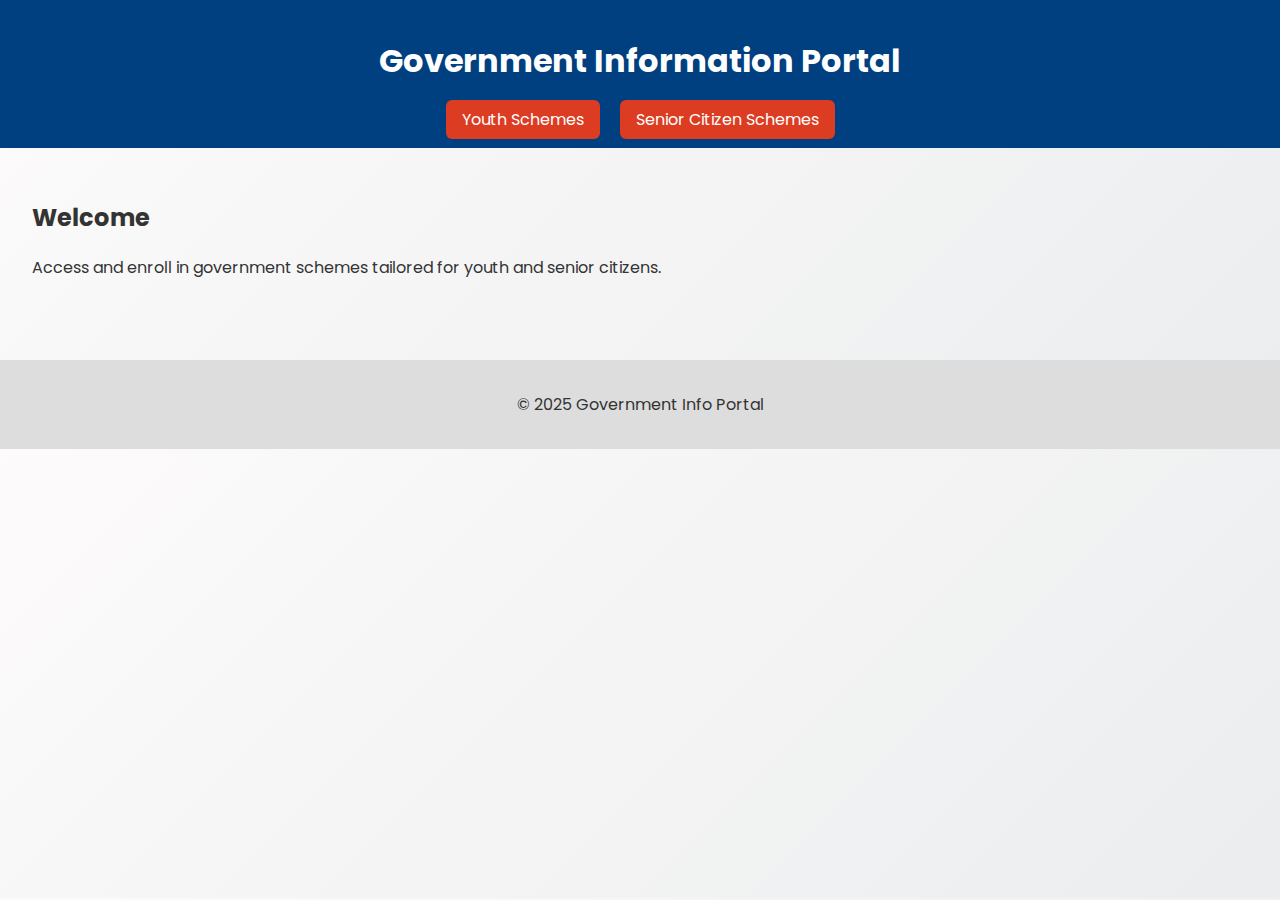
<file: govportal-frontend/index.html>
<!DOCTYPE html>
<html lang="en">
<head>
  <meta charset="UTF-8">
  <meta name="viewport" content="width=device-width, initial-scale=1.0">
  <title>Government Info Portal</title>
  <link rel="stylesheet" href="styles.css">
</head>
<body>
  <header>
    <h1>Government Information Portal</h1>
    <nav>
      <a href="youth.html">Youth Schemes</a>
      <a href="seniors.html">Senior Citizen Schemes</a>
    </nav>
  </header>
  <main>
    <section>
      <h2>Welcome</h2>
      <p>Access and enroll in government schemes tailored for youth and senior citizens.</p>
    </section>
  </main>
  <footer>
    <p>&copy; 2025 Government Info Portal</p>
  </footer>
</body>
</html>
</file>
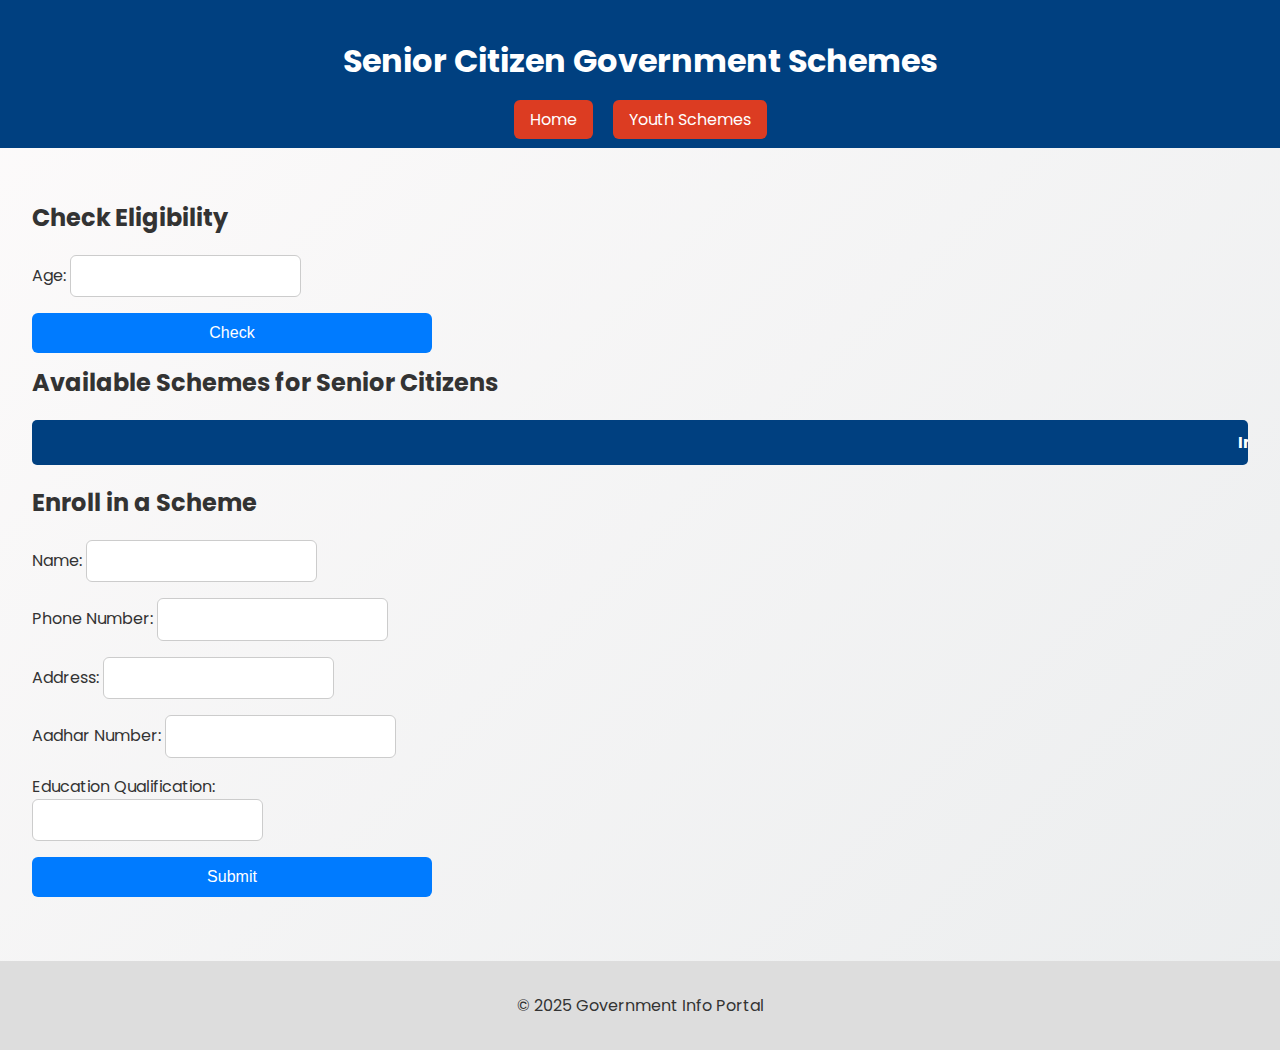
<file: govportal-frontend/seniors.html>
<!DOCTYPE html>
<html lang="en">
<head>
  <meta charset="UTF-8">
  <meta name="viewport" content="width=device-width, initial-scale=1.0">
  <title>Senior Citizen Schemes</title>
  <link rel="stylesheet" href="styles.css">
</head>
<body>
  <header>
    <h1>Senior Citizen Government Schemes</h1>
    <nav>
      <a href="index.html">Home</a>
      <a href="youth.html">Youth Schemes</a>
    </nav>
  </header>
  <main>
    <h2>Check Eligibility</h2>
    <form onsubmit="checkEligibilitySenior(event)">
      <label>Age: <input type="number" id="senior-age" required></label>
      <button type="submit">Check</button>
    </form>
    <div id="senior-result"></div>

<section class="schemes">
  <h2>Available Schemes for Senior Citizens</h2>
  <div class="ticker">
    <div class="ticker-content">
      Indira Gandhi National Old Age Pension Scheme (IGNOAPS) • Pradhan Mantri Vaya Vandana Yojana (PMVVY) • Senior Citizens Savings Scheme (SCSS)
    </div>
  </div>
</section>


    <section class="enroll">
      <h2>Enroll in a Scheme</h2>
      <form id="senior-form" onsubmit="enrollSenior(event)">
        <label>Name: <input type="text" id="senior-name" required></label>
        <label>Phone Number: <input type="tel" id="senior-number" required></label>
        <label>Address: <input type="text" id="senior-address" required></label>
        <label>Aadhar Number: <input type="text" id="senior-aadhar" required></label>
        <label>Education Qualification: <input type="text" id="senior-education" required></label>
        <button type="submit">Submit</button>
      </form>
    </section>
  </main>
  <footer>
    <p>&copy; 2025 Government Info Portal</p>
  </footer>
  <script src="script.js"></script>
</body>
</html>
</file>
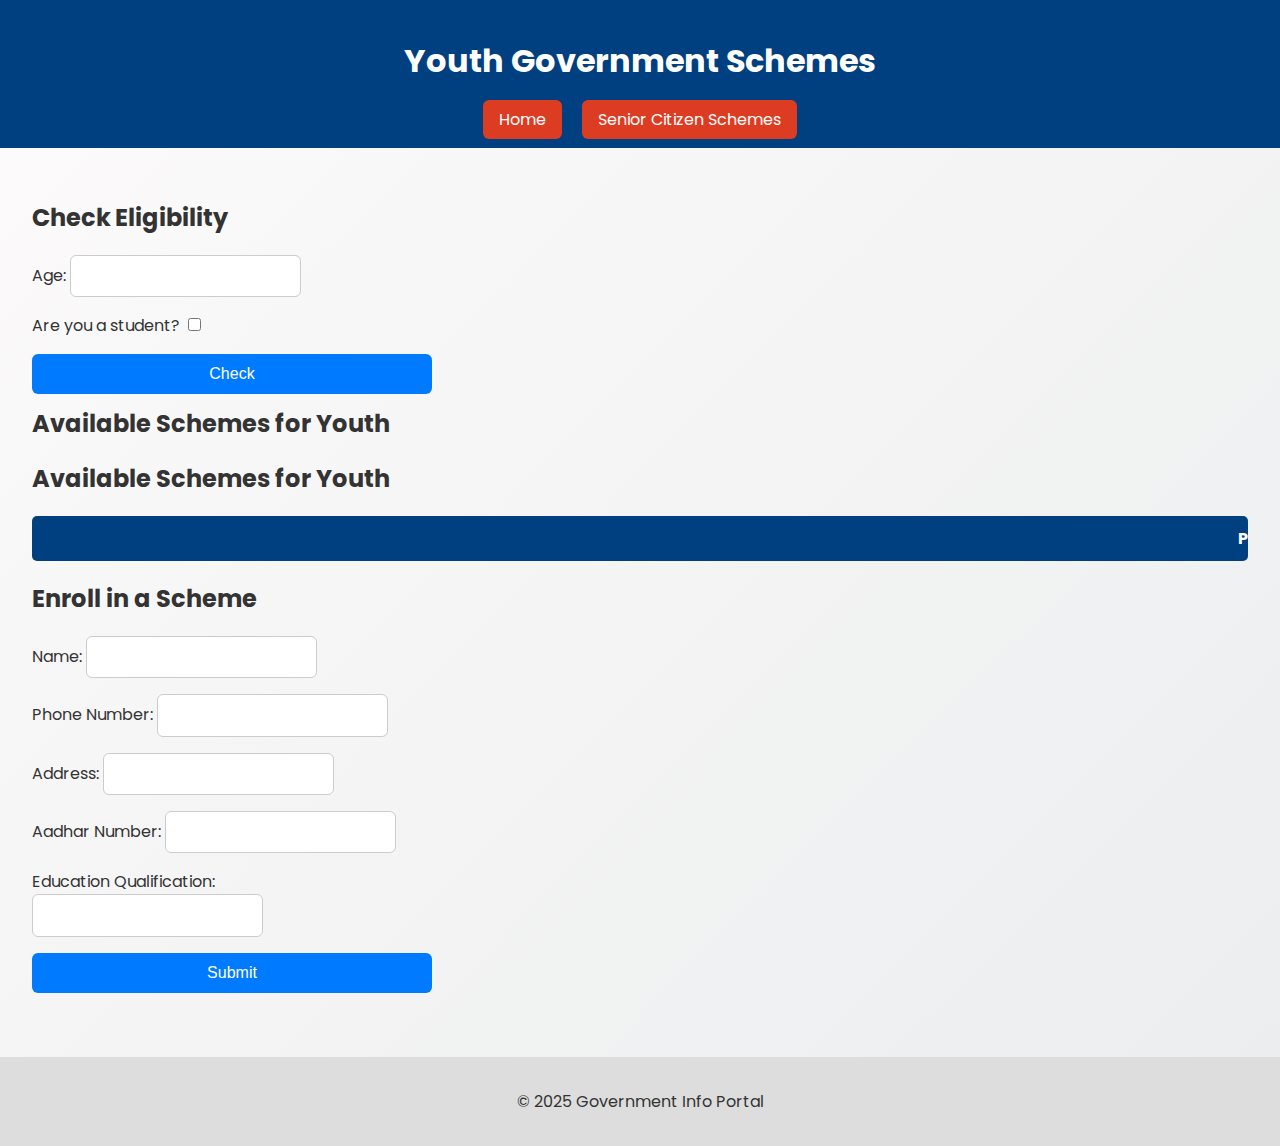
<file: govportal-frontend/youth.html>
<!DOCTYPE html>
<html lang="en">
<head>
  <meta charset="UTF-8">
  <meta name="viewport" content="width=device-width, initial-scale=1.0">
  <title>Youth Schemes</title>
  <link rel="stylesheet" href="styles.css">
</head>
<body>
  <header>
    <h1>Youth Government Schemes</h1>
    <nav>
      <a href="index.html">Home</a>
      <a href="seniors.html">Senior Citizen Schemes</a>
    </nav>
  </header>
  <main>
    <h2>Check Eligibility</h2>
    <form onsubmit="checkEligibilityYouth(event)">
      <label>Age: <input type="number" id="youth-age" required></label>
      <label>Are you a student? <input type="checkbox" id="student"></label>
      <button type="submit">Check</button>
    </form>
    <div id="youth-result"></div>

    <section class="schemes">
      <h2>Available Schemes for Youth</h2>
<section class="schemes">
  <h2>Available Schemes for Youth</h2>
  <div class="ticker">
    <div class="ticker-content">
      Pradhan Mantri Kaushal Vikas Yojana (PMKVY) • National Career Service (NCS) • Atmanirbhar Bharat Rojgar Yojana (ABRY) • MGNREGA
    </div>
  </div>
</section>

    </section>

    <section class="enroll">
      <h2>Enroll in a Scheme</h2>
      <form id="youth-form" onsubmit="enrollYouth(event)">
        <label>Name: <input type="text" id="enroll-name" required></label>
        <label>Phone Number: <input type="tel" id="enroll-number" required></label>
        <label>Address: <input type="text" id="enroll-address" required></label>
        <label>Aadhar Number: <input type="text" id="enroll-aadhar" required></label>
        <label>Education Qualification: <input type="text" id="enroll-education" required></label>
        <button type="submit">Submit</button>
      </form>
    </section>
  </main>
  <footer>
    <p>&copy; 2025 Government Info Portal</p>
  </footer>
  <script src="script.js"></script>
</body>
</html>
</file>
<file: govportal-frontend/styles.css>
@import url('https://fonts.googleapis.com/css2?family=Poppins:wght@400;600&display=swap');

body {
  font-family: 'Poppins', sans-serif;
  margin: 0;
  padding: 0;
  background: linear-gradient(135deg, #fdfbfb, #ebedee);
  color: #333;
}

header {
  background-color: #004080;
  color: white;
  padding: 1rem;
  text-align: center;
}

nav a, nav button {
  margin: 0 0.5rem;
  color: white;
  text-decoration: none;
  background: #DC3C22;
  border: none;
  padding: 0.5rem 1rem;
  border-radius: 6px;
  transition: background 0.3s ease;
  font-size: 1rem;
}

nav a:hover, nav button:hover {
  background: #b02a17;
}

main {
  padding: 2rem;
}

footer {
  background-color: #ddd;
  text-align: center;
  padding: 1rem;
  margin-top: 2rem;
}

form {
  display: flex;
  flex-direction: column;
  gap: 1rem;
  max-width: 400px;
  margin-top: 1rem;
}

input, button, select {
  padding: 0.7rem;
  font-size: 1rem;
  border-radius: 6px;
  border: 1px solid #ccc;
}

button {
  background-color: #007bff;
  color: white;
  border: none;
  cursor: pointer;
  transition: background 0.3s ease;
}

button:hover {
  background-color: #0056b3;
}

#youth-result, #senior-result {
  font-weight: bold;
  margin-top: -0.5rem;
}

/* ====== Scheme Ticker ====== */
.ticker {
  overflow: hidden;
  white-space: nowrap;
  background: #004080; /* same as your header */
  color: white;
  padding: 10px;
  font-weight: bold;
  font-size: 1rem;
  border-radius: 5px;
}

.ticker-content {
  display: inline-block;
  padding-left: 100%;
  animation: ticker 15s linear infinite;
}

@keyframes ticker {
  0% { transform: translateX(0); }
  100% { transform: translateX(-100%); }
}
</file>
